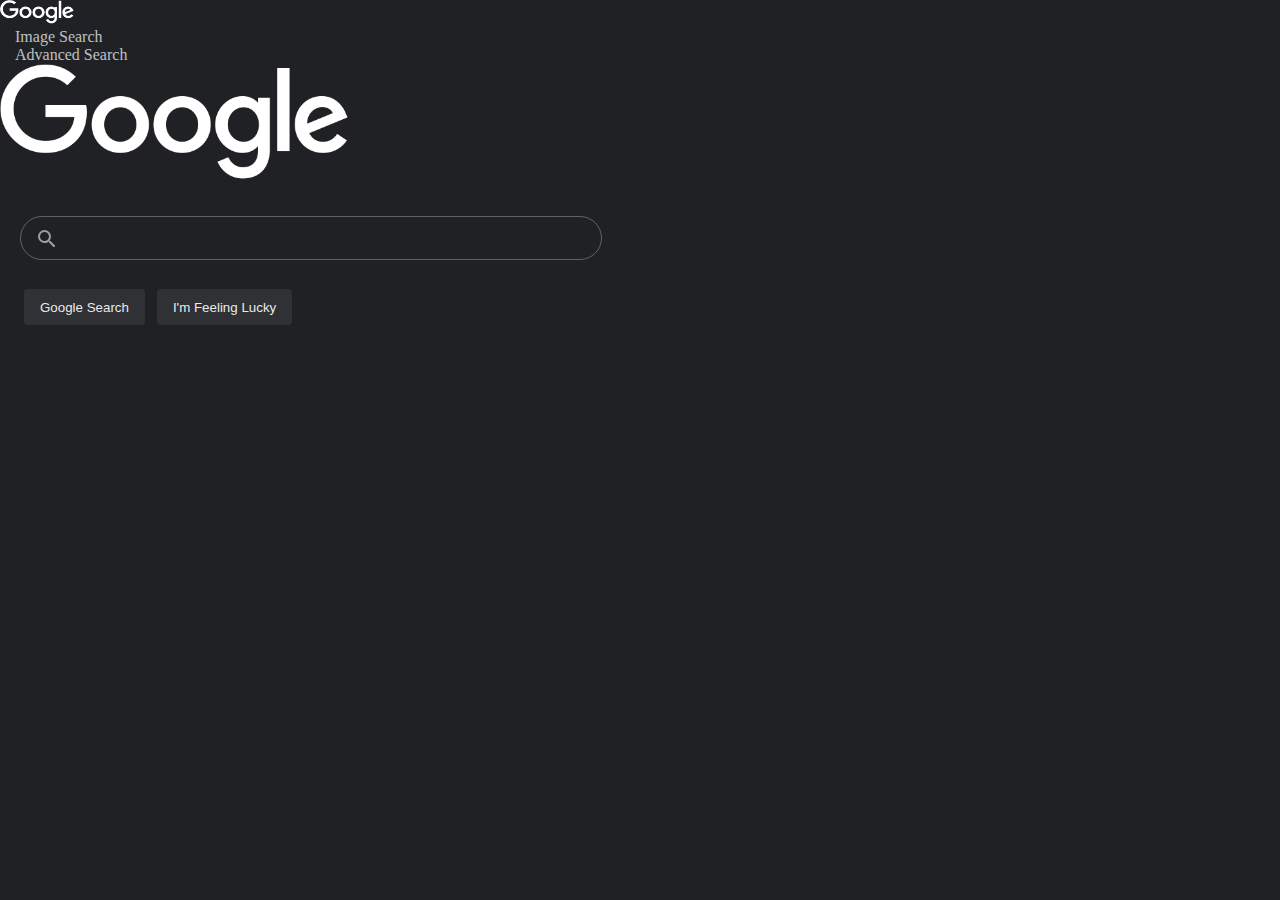
<file: index.html>
<!DOCTYPE html>
<html lang="en">
  <head>
    <title>Google Search</title>
    <link
      rel="stylesheet"
      href="https://stackpath.bootstrapcdn.com/bootstrap/4.5.0/css/bootstrap.min.css"
      integrity="sha384-9aIt2nRpC12Uk9gS9baDl411NQApFmC26EwAOH8WgZl5MYYxFfc+NcPb1dKGj7Sk"
      crossorigin="anonymous"
    />
    <link rel="stylesheet" href="/styles.css" />
  </head>
  <body>
    <!-- nav -->
    <nav class="navbar navbar-expand-lg bg-none">
      <a href="/" class="logo nav-link">
        <img src="/logo-light.png" />
      </a>
      <div class="collapse navbar-collapse d-flex" id="navbarNav">
        <ul class="navbar-nav d-flex ml-auto">
          <li class="nav-item">
            <a href="/imageSearch.html" class="nav-link">Image Search</a>
          </li>
          <li>
            <a href="/advancedSearch.html" class="nav-link">Advanced Search</a>
          </li>
        </ul>
      </div>
    </nav>
    <section
      class="d-flex justify-content-center align-items-center"
      width="100"
      style="height: 90vh"
    >
      <div class="d-flex justify-content-center align-items-center flex-column">
        <div class="image">
          <img src="/logo-light.png" alt="logo" />
        </div>
        <form
          action="https://www.google.com/search"
          class="d-flex justify-content-centeßr align-items-center flex-column"
        >
          <div class="main-search-wrapper">
            <input class="main-search" type="text" name="q" />
            <span class="search-icon">
              <svg
                focusable="false"
                xmlns="http://www.w3.org/2000/svg"
                fill="#9aa0a6"
              >
                <path
                  d="M15.5 14h-.79l-.28-.27A6.471 6.471 0 0 0 16 9.5 6.5 6.5 0 1 0 9.5 16c1.61 0 3.09-.59 4.23-1.57l.27.28v.79l5 4.99L20.49 19l-4.99-5zm-6 0C7.01 14 5 11.99 5 9.5S7.01 5 9.5 5 14 7.01 14 9.5 11.99 14 9.5 14z"
                ></path>
              </svg>
            </span>
          </div>

          <div class="buttons">
            <input type="submit" value="Google Search" class="" />
            <input
              type="submit"
              value="I'm Feeling Lucky"
              class=""
              name="btnI"
              role="buton"
            />
          </div>
        </form>
      </div>
    </section>
  </body>
</html>
</file>
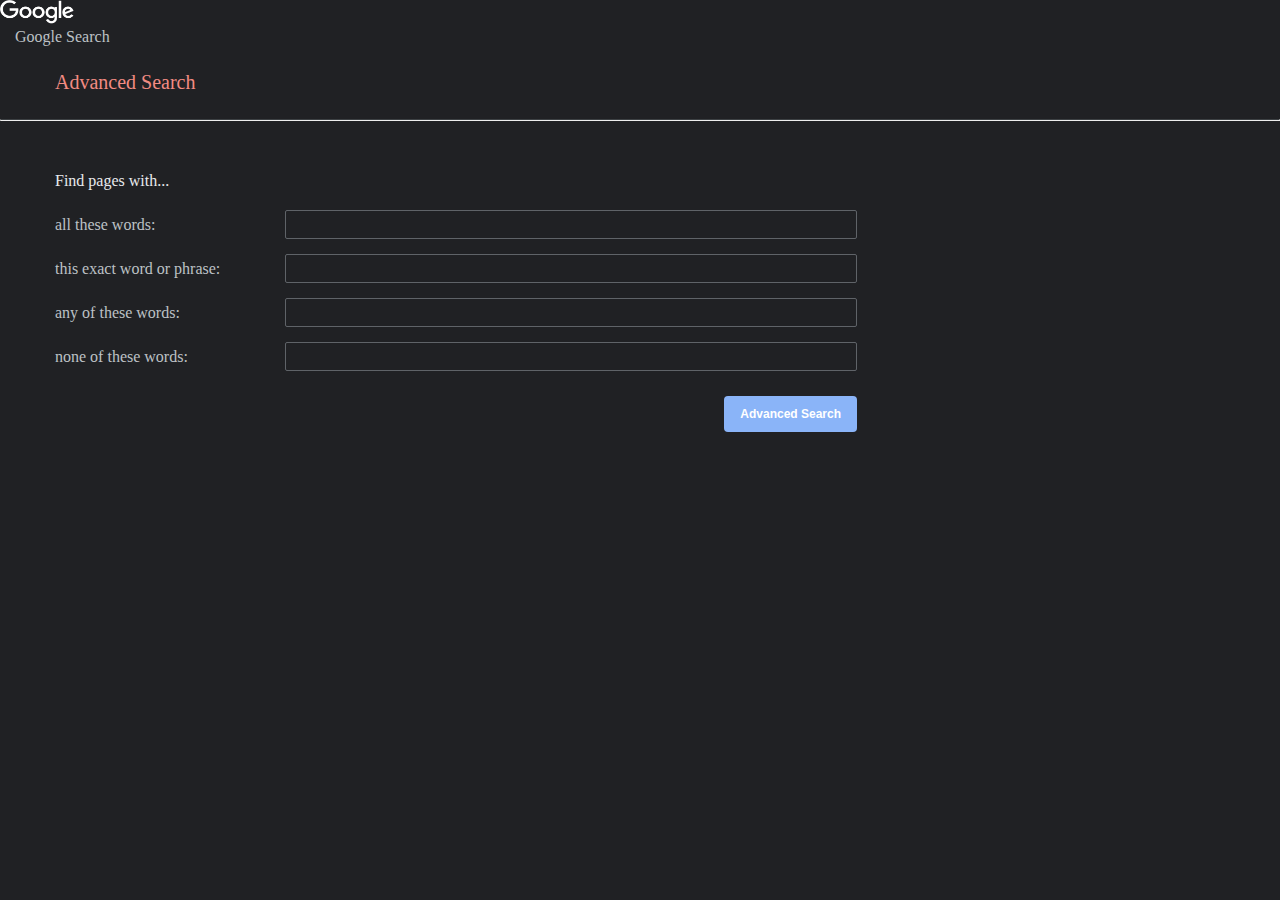
<file: advancedSearch.html>
<!DOCTYPE html>
<html lang="en">
  <head>
    <title>Advanced Search</title>
    <link
      rel="stylesheet"
      href="https://stackpath.bootstrapcdn.com/bootstrap/4.5.0/css/bootstrap.min.css"
      integrity="sha384-9aIt2nRpC12Uk9gS9baDl411NQApFmC26EwAOH8WgZl5MYYxFfc+NcPb1dKGj7Sk"
      crossorigin="anonymous"
    />
    <link rel="stylesheet" href="/styles.css" />
  </head>
  <body>
    <nav class="navbar navbar-expand-lg">
      <a href="/" class="logo nav-link">
        <img src="/logo-light.png" />
      </a>
      <div class="collapse navbar-collapse" id="navbarNav">
        <ul class="navbar-nav d-flex ml-auto">
          <li class="nav-item">
            <a href="/" class="nav-link">Google Search</a>
          </li>
        </ul>
      </div>
    </nav>
    <!--  -->

    <section class="d-flex flex-column" width="100" style="height: 90vh">
      <div class="heading">
        <label>Advanced Search</label>
      </div>
      <hr />
      <form
        action="https://www.google.com/search"
        name="f"
        method="GET"
        class="form-section"
      >
        <div class="form-items-wraper">
          <div class="form-item form-subtitle-wrapper">
            <div class="form-subtitle">
              <span class="subtitle">Find pages with...</span>
            </div>
            <div class="input-area">
              <div class="text-box empty-box"></div>
              <div class="description-title">To do this in the search box</div>
            </div>
          </div>

          <div class="form-item">
            <label for="all-words">all these words:</label>
            <div class="input-area">
              <input
                type="text"
                autofocus="autofocus"
                id="all-words"
                name="as_q"
                class="text-box"
              />
              <div class="description">
                Type the important words: <span> tricolor rat terrier</span>
              </div>
            </div>
          </div>
          <div class="form-item">
            <label for="exact-words">this exact word or phrase:</label>
            <div class="input-area">
              <input
                class="text-box"
                type="text"
                id="exact-words"
                name="as_epq"
              />
              <div class="description">
                Put exact words in quotes:
                <span> "rat terrier"</span>
              </div>
            </div>
          </div>
          <div class="form-item">
            <label for="any-words">any of these words:</label>
            <div class="input-area">
              <input class="text-box" type="text" id="any-words" name="as_oq" />
              <div class="description">
                Type OR between all the words you want:
                <span> miniature OR standard</span>
              </div>
            </div>
          </div>
          <div class="form-item">
            <label for="none-words">none of these words:</label>
            <div class="input-area">
              <input
                class="text-box"
                type="text"
                id="none-words"
                name="as_eq"
              />
              <div class="description">
                Put a minus sign just before words you don't want:
                <span> -rodent, -"Jack Russell"</span>
              </div>
            </div>
          </div>
          <div class="form-item">
            <label></label>
            <div class="submit">
              <input class="submit-btn" type="submit" value="Advanced Search" />
            </div>
            <div class="description"></div>
          </div>
        </div>
      </form>
    </section>
  </body>
</html>
</file>
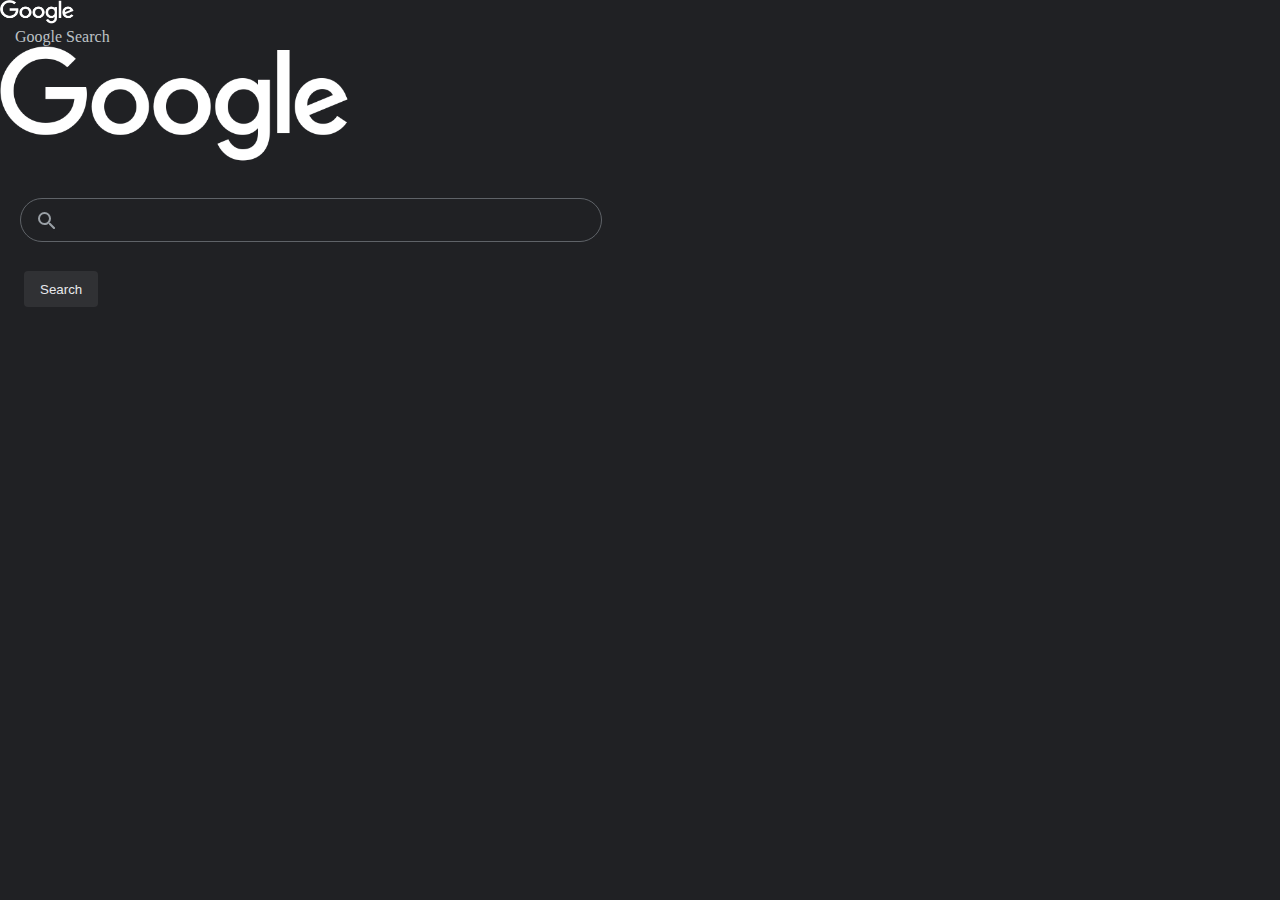
<file: imageSearch.html>
<!DOCTYPE html>
<html lang="en">
  <head>
    <title>Image Search</title>
    <link
      rel="stylesheet"
      href="https://stackpath.bootstrapcdn.com/bootstrap/4.5.0/css/bootstrap.min.css"
      integrity="sha384-9aIt2nRpC12Uk9gS9baDl411NQApFmC26EwAOH8WgZl5MYYxFfc+NcPb1dKGj7Sk"
      crossorigin="anonymous"
    />
    <link rel="stylesheet" href="/styles.css" />
  </head>
  <body>
    <!--  -->
    <nav class="navbar navbar-expand-lg">
      <a href="/" class="logo nav-link">
        <img src="/logo-light.png" />
      </a>
      <div class="collapse navbar-collapse" id="navbarNav">
        <ul class="navbar-nav d-flex ml-auto">
          <li class="nav-item">
            <a href="/" class="nav-link">Google Search</a>
          </li>
        </ul>
      </div>
    </nav>
    <!--  -->
    <section
      class="d-flex justify-content-center align-items-center"
      width="100"
      style="height: 90vh"
    >
      <div class="d-flex justify-content-center align-items-center flex-column">
        <div class="image">
          <img src="/logo-light.png" alt="logo" />
        </div>
        <form
          action="https://images.google.com/images"
          class="d-flex justify-content-center align-items-center flex-column"
        >
          <div class="main-search-wrapper">
            <input class="main-search" type="text" name="q" />
            <span class="search-icon">
              <svg
                focusable="false"
                xmlns="http://www.w3.org/2000/svg"
                fill="#9aa0a6"
              >
                <path
                  d="M15.5 14h-.79l-.28-.27A6.471 6.471 0 0 0 16 9.5 6.5 6.5 0 1 0 9.5 16c1.61 0 3.09-.59 4.23-1.57l.27.28v.79l5 4.99L20.49 19l-4.99-5zm-6 0C7.01 14 5 11.99 5 9.5S7.01 5 9.5 5 14 7.01 14 9.5 11.99 14 9.5 14z"
                ></path>
              </svg>
            </span>
          </div>
          <div class="buttons">
            <input type="submit" value="Search" class="" />
          </div>
        </form>
      </div>
    </section>
  </body>
</html>
</file>
<file: styles.css>
* {
  margin: 0;
  padding: 0;
  box-sizing: border-box;
}

body {
  color: #bdc1c6;
  background-color: #202124;
}

.logo img {
  width: 74px;
  height: 24px;
}

ul {
  list-style: none;
  height: 100%;
}

ul li a {
  color: #bdc1c6;
  text-decoration: none;
  padding-left: 15px;
}

ul li a:hover {
  color: #bdc1c6;
  text-decoration: underline !important;
}

.image {
  width: 350px;
  padding-bottom: 10px;
}

.image img {
  width: 100%;
  height: 100%;
}

form {
  padding: 20px;
}

.main-search-wrapper {
  position: relative;
}

.search-icon svg {
  width: 20px;
  height: 20px;
  position: absolute;
  top: 11px;
  left: 15px;
}

.buttons {
  padding: 18px 0 0;
}

input[type="text"] {
  border-radius: 24px;
  width: 582px;
  max-width: 584px;
  height: 44px;
  background-color: transparent;
  border: 1px solid #5f6368;
  box-shadow: none;
  border-radius: 24px;
  margin: 0 auto;
  padding: 1px 8px;
  padding: 0 16px;
  color: #e8eaed;
  outline: none;
}

input[type="text"]:hover,
input[type="text"]:focus {
  background-color: #303134;
  border: none;
  outline: none;
}

.main-search {
  padding: 0 55px !important;
}

input[type="submit"] {
  color: #e8eaed;
  min-width: 54px;
  height: 36px;
  border-radius: 4px;
  margin: 11px 4px;
  background-color: #303134;
  border: none;
  padding: 0 16px;
}
input[type="submit"]:hover {
  border: 1px solid #5f6368;
}

/* advanced search */

.heading {
  width: 100%;
  padding: 25px 35px;
}

.heading label {
  color: #f28b82;
  font-size: 20px;
  margin: 0 20px 0;
  text-align: end;
}

hr {
  margin-top: 0;
  border-top: 1px solid #3c4043 !important;
}

.form-section {
  width: 100%;
  padding: 25px 35px;
}

.form-subtitle-wrapper {
  display: flex;
  align-items: center;
  margin-bottom: 20px;
}

.form-subtitle {
  display: flex;
  align-items: center;
  font-size: 1rem;
  /* margin-bottom: 20px; */
  width: 230px;
}

.form-items-wraper {
  margin: 0 20px;
  color: #e8eaed;
  margin-top: 20px;
}

.form-items-wraper label {
  color: #bdc1c6;
}

.form-item {
  width: 100%;
  display: flex;
  align-items: center;
  margin: 15px 0;
}

.form-item label {
  width: 230px;
  color: #bdc1c6;
  margin-bottom: 0;
}
.form-item .text-box {
  width: 572px;
  height: 29px;
  color: #bdc1c6;
  border-radius: 2px;
  padding: 1px 8px !important;
  margin-left: 0;
  background-color: transparent !important;
}
.form-item .text-box:hover {
  border: 1px solid #5f6368;
  background-color: transparent !important;
}
.form-item .text-box:focus {
  border: 1px solid #5f6368;
  background-color: transparent !important;
}

.submit {
  width: 572px;
}

.submit-btn {
  background-color: #8ab4f8 !important;
  color: #fff !important;
  font-size: 12px;
  font-weight: bold;
  margin: 10px 0 !important;
  float: right;
}
.submit-btn:hover {
  background-color: #a1c1f6 !important;
}

.input-area {
  display: flex;
  align-items: center;
  flex-flow: wrap;
}

.description {
  width: 420px;
  color: #969ba1;
  display: flex;
  align-items: center;
  font-size: 11px;
  font-family: Arial, Helvetica, sans-serif;
  padding-left: 5px;
  margin: 0 0 8px 11px;
}

.description span {
  color: #dadce0;
  font-family: monospace;
  font-size: 11px;
  white-space: pre;
}

.description-title {
  width: 400px;
  font-size: 13px;
  font-weight: bold;
  padding-left: 5px;
}

@media screen and (max-width: 1341px) {
  .description-title,
  .description {
    display: none;
  }
}

@media screen and (max-width: 910px) {
  .form-item .text-box,
  .submit {
    width: 350px;
  }
}
@media screen and (max-width: 700px) {
  .form-item .text-box,
  .submit {
    width: 300px;
  }
}
@media screen and (max-width: 640px) {
  .form-item .text-box,
  .submit {
    width: 250px;
  }
}
</file>
